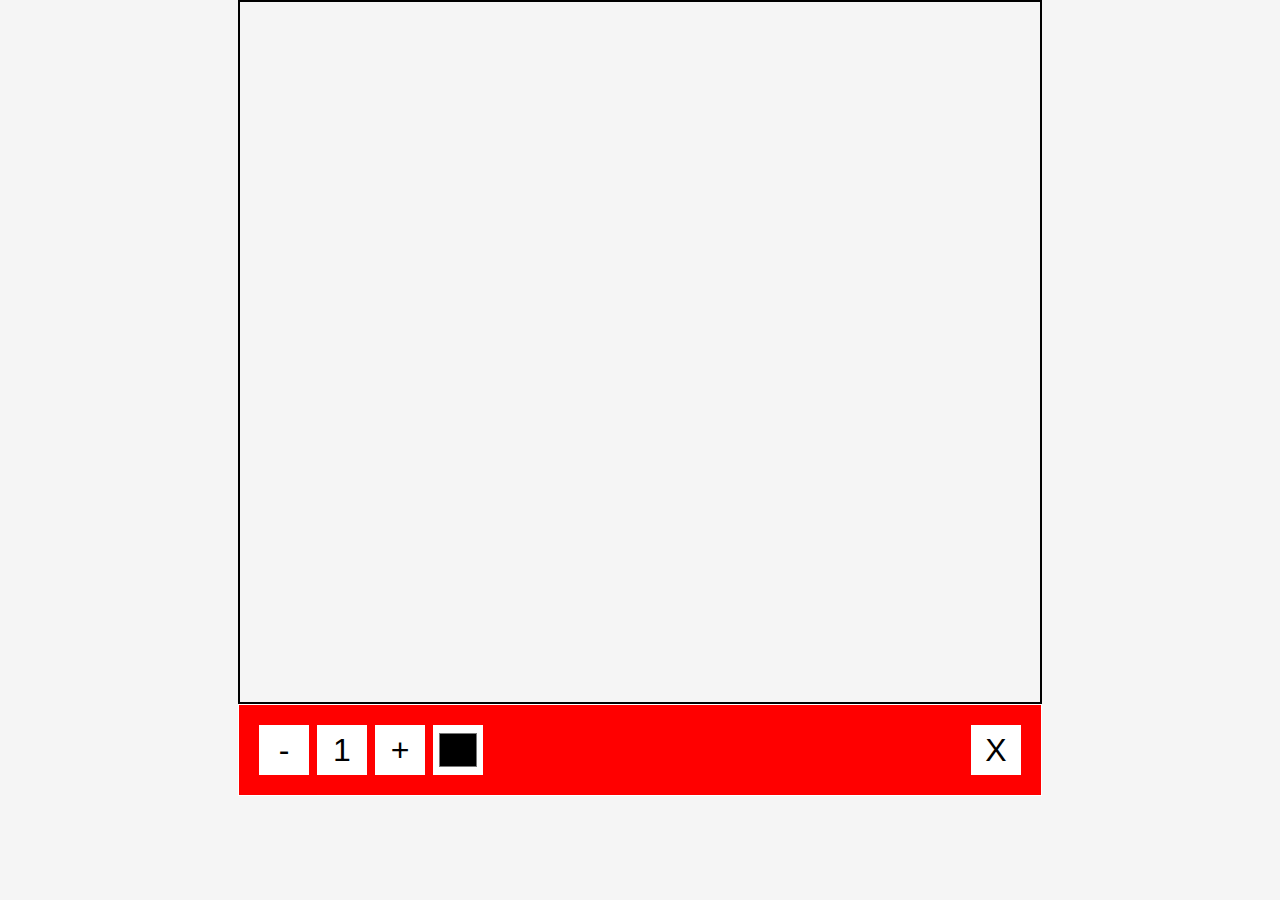
<file: draw.html>
<!DOCTYPE html>
<html lang="en">

<head>
    <meta charset="UTF-8" />
    <meta name="viewport" content="width=device-width, initial-scale=1.0" />
    <link rel="stylesheet" href="./style.css" />
    <title>Drawing App</title>
</head>

<body>
    <canvas id="canvas" width="800" height="700"></canvas>
    <div class="toolbox">
        <button id="decrease">-</button>
        <span id="size">1</span>
        <button id="increase">+</button>
        <input type="color" id="color">
        <button id="clear">X</button>
    </div>
    <script src="./script.js"></script>
</body>

</html>
</file>
<file: style.css>
* {
    box-sizing: border-box;
}

body {
    background-color: #f5f5f5;
    font-family: 'Roboto', sans-serif;
    display: flex;
    flex-direction: column;
    align-items: center;
    justify-content: center;
    height: auto;
    margin: 0;
    padding-left: 25%;
    padding-right: 25%;
}

canvas {
    background-color: whitesmoke;
    border: 2px solid black;
}

.toolbox {
    background-color: red;
    border: 1px solid white;
    display: flex;
    width: 804px;
    padding: 1rem;
}

.toolbox>* {
    background-color: #fff;
    border: none;
    display: inline-flex;
    align-items: center;
    justify-content: center;
    font-size: 2rem;
    height: 50px;
    width: 50px;
    margin: 0.25rem;
    padding: 0.25rem;
    cursor: pointer;
}

.toolbox>*:last-child {
    margin-left: auto;
}
</file>
